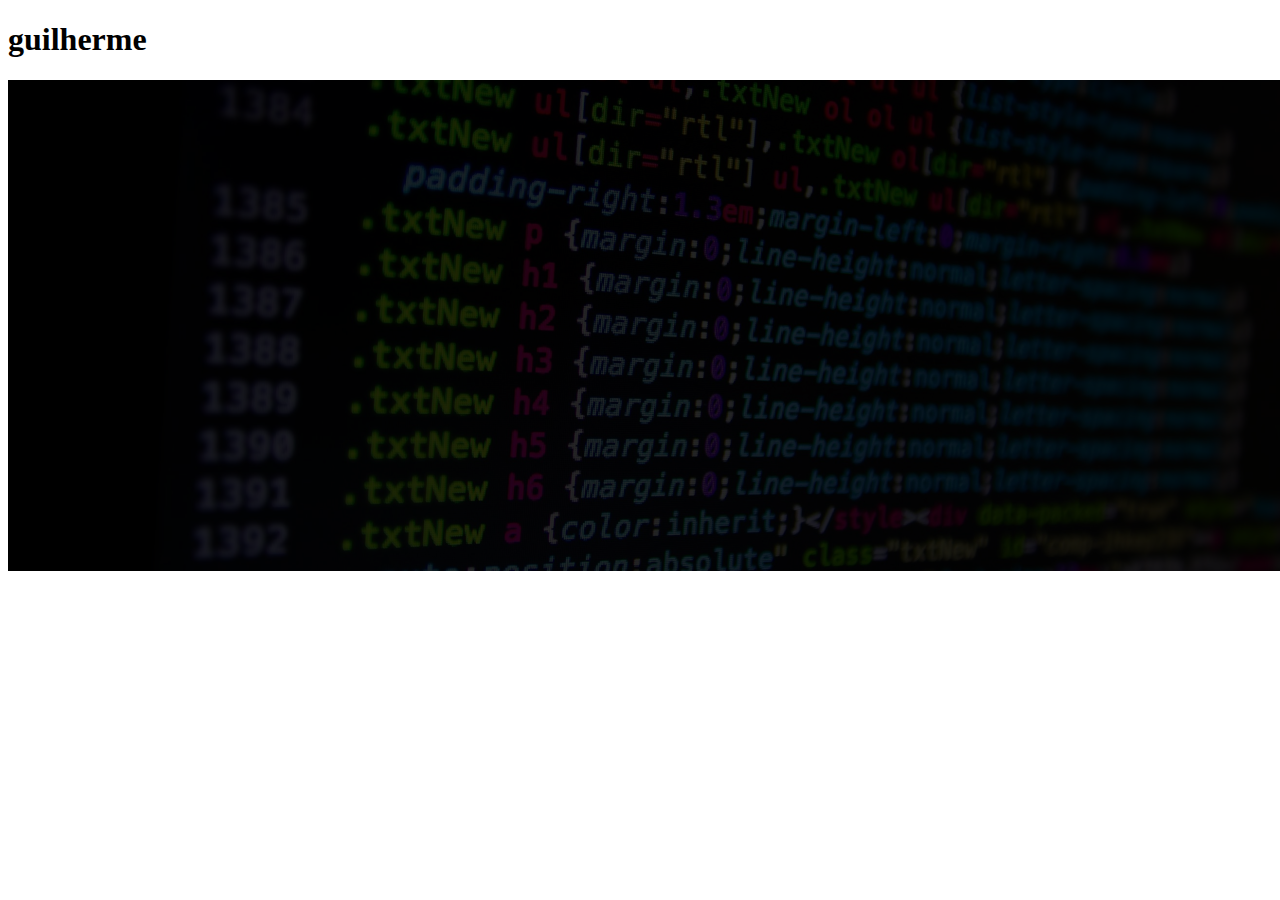
<file: pagina3.html>
<!DOCTYPE html>
<html lang="en">
<head>
    <meta charset="UTF-8">
    <meta http-equiv="X-UA-Compatible" content="IE=edge">
    <meta name="viewport" content="width=device-width, initial-scale=1.0">
    <title>Document</title>
</head>
<body>
    <h1>guilherme</h1>
    <img src="img/banner.png" alt="">
</body>
</html>
</file>
